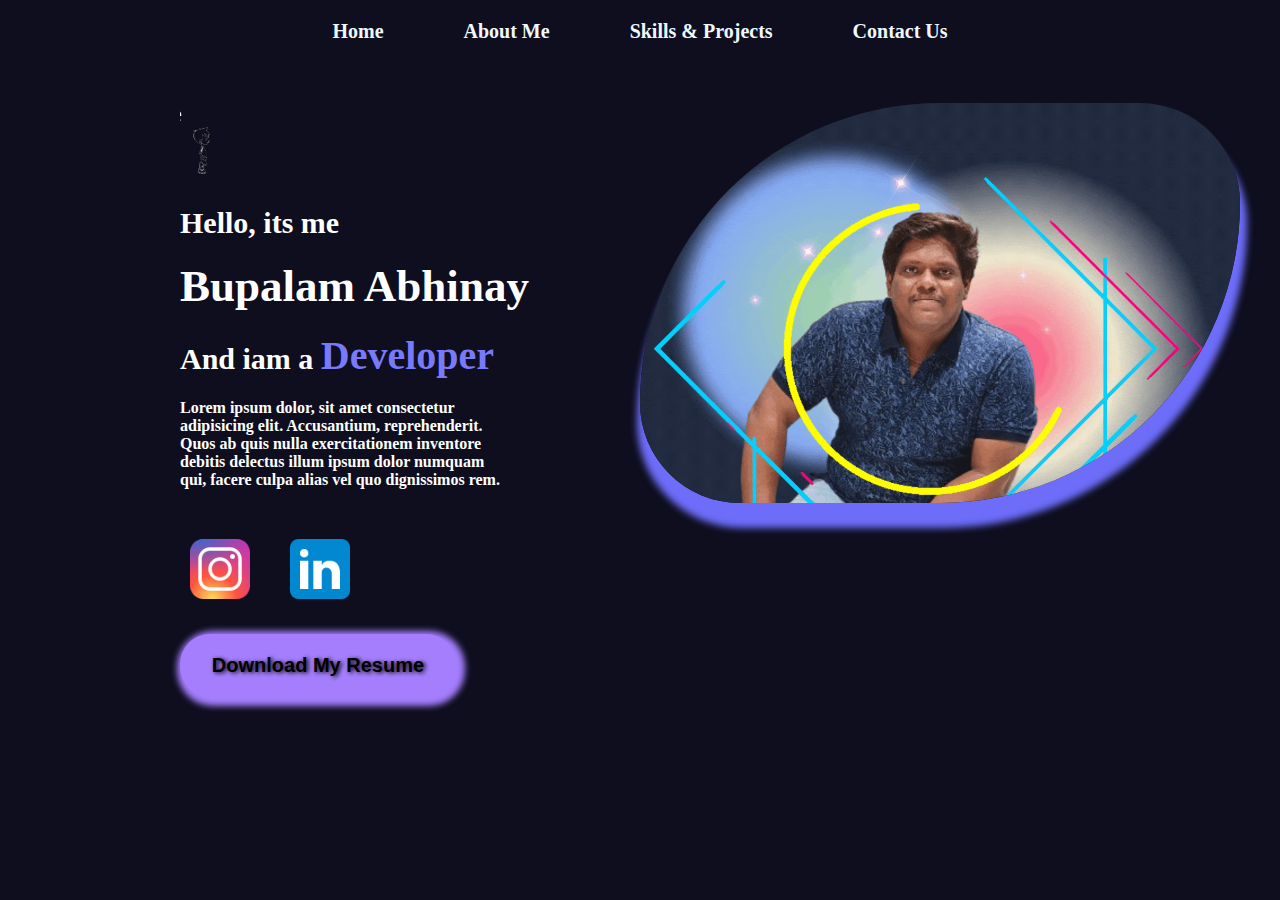
<file: index.html>
<!DOCTYPE html>
<html lang="en">
<head>
    <meta charset="UTF-8">
    <meta name="viewport" content="width=device-width, initial-scale=1.0">
    <link rel="stylesheet" href="./style.css">
    <title>Bupalam_ABhinay_PFWB</title>
</head>
<body>

    <header>

       
        <nav>

            <ul>
                <li><a href="./index.html" target="_blank">Home</a></li>
                <li><a href="./About_me.html" target="_blank">About Me</a></li>
                <li><a href="./Skills_&_Projects.html" target="_blank">Skills & Projects</a></li>
                <li><a href="./contact_us.html" target="_blank">Contact Us</a></li>
            </ul>

        </nav>
    </header>

    <section>

        <div class="page1_matter">
            <p>
                <marquee behavior="scroll" direction="right"> <span>Happy  to  see  you here <br> Welcome to my page</span> <img  src="./images1/83520a8b627798857bdf91e8662904ac.gif"  alt=""> </marquee>


                <h1>
                    Hello, its me 
                </h1>
                <h2>
                    Bupalam Abhinay
                </h2>

                <h3>
                    And iam a <Span>Developer</Span>
                </h3>

                <h4>Lorem ipsum dolor, sit amet consectetur adipisicing elit. Accusantium, reprehenderit. Quos ab quis nulla exercitationem 
                    inventore debitis delectus illum ipsum dolor numquam qui, facere culpa alias vel quo dignissimos rem.</h4>
            </p>

            <div class="icons">

             <a href= "https://www.instagram.com/bupalam_abhinay/"  target="_blank"> <img src="./images1/icons/icons8-instagram-96.png" alt=""></a>  
              <a href="https://www.linkedin.com/in/bupalam-abhinay-0202531aa/" target="_blank"> <img src="./images1/icons/icons8-linkedin-96.png" alt=""> </a>  

            </div>

            <div class="download">
                <a href="./pdf/Bupalam Abhinay_5_C.pdf" target="_blank"><button>Download My Resume </button></a>
            </div> 
        

        </div>
        <div class="page1_rightimage1">
          <a href="./About_me.html" target="_blank"><img src="./images/Untitled design.gif" alt=""></a> 

        </div>

    </section>

</body>

</html>
</file>
<file: style.css>
*{
    margin: 0;
    padding: 0;
    color:white;
    font-size: 20px;
    list-style: none;
    
}

body{
    background-color:rgba(1, 1, 19, 0.948);



        img{
            height: 50px;
           
        }

       
     
}



header{

    
    
    nav{
               
        margin-top: 1rem;
        
        
        ul{
            display: flex;
            gap:4rem;
            justify-content:center;
            margin: auto;
            margin-top: 1rem;
           
            
            li{
                
                a{
                text-decoration: none;
                color: aliceblue;
                font-weight: 600;
                }

                a:hover{
                    cursor: pointer;
                    color: rgb(187, 160, 251);
                }
            }

           
        }

        
    }

}

section{

    display: grid;
    grid-template-columns:50% 50%;
    margin-top: 3rem;

   .page1_rightimage1{


    img {

    height: 400px;
    width: auto;
    border-radius:300px 100px;
    box-shadow:2px 20px 7px 5px rgb(109, 109, 250) ;

    }

   }

   .page1_matter{

    display: flex;
    flex-direction: column;
    gap:1rem;
    margin-left:9rem;
    

    h1{
        font-size: 30px;
    }

    h2{
        font-size: 45px;

    }

    h3{
        font-size: 30px;
        span{
            color:rgb(121, 121, 251);
            font-size: 40px;
        }
    }

    h4{
        font-size: 16px;
        max-width: 70%;
    }


   }

   .icons{
     display: flex;
     gap: 1rem;   

        img{

            height: 80px;

        }

   }

   .download{

    margin-bottom: 1rem;

    a{

        
       
    button {

        font-size: 20px;
        color: black;
        padding:1rem;
        border-radius: 30px;
        width: 60%;
        background-color: rgb(164, 126, 253);
        box-shadow:3px 3px 6px 6px  rgb(164, 126, 253);
        border: none;
        cursor: pointer;
        text-shadow:2px 1px 4px black ;
        font-weight:600;
        

    }

    button:hover{
        
        text-decoration: underline;
    }
}


   }

    
}

/* SKills & Project */

/*Skills*/

.Backbutton{
    display: flex;
    font-size: 20px;
    padding:1rem;
    

    a{
    text-decoration:none;
    position:fixed;
    
    }
    a:hover{

        color: rgb(131, 246, 246);

    }
}

.skills_project_page{

    border: 1px solid rgba(255, 255,255, 0.18);
             box-shadow: 0px 5px 20px rgba(257, 228,237, 0.37);
             border-radius: 10px;
             margin: 1rem;
             padding: 0.3rem;


}
.skills_images{
    text-align: center;

    h1{

        text-align: center;
        text-decoration: underline;
        font-size: 30px;
        font-weight: 600;
        
    }
}
.headingskills{

    display: grid;
    grid-template-columns: repeat(auto-fit, minmax(200px,1fr));
    margin: 1rem;
    justify-content:center;
    
}

 .headingskills .HTML,.CSS ,.JS{

      img{
        height: 150px;

      }
       transform-style: preserve-3d;
       position: relative;
       text-align: center;
       animation: reding 5s infinite;
       transition: transform 0.9s;

       }

       @keyframes reding {
          
        0% {
            transform: rotateY(0deg);
        }
 
        50% {

            transform: rotateY(180deg);

        }
    
        100% {
            transform: rotateY(360deg);
        }


       }

       .headingskills .HR {

        img{
            height: 150px;
        }

       }
     
      /* .HTML:hover,.CSS:hover,.JS:hover {

        transform: rotateY(180deg);

       }*/
       

       .imagehtml, .skeleton , .imagecss,.PRESENTATIONcss,.imageJS ,.IMAGEJS2{ 

        height: 100%;
        width: 100%;
        position: absolute;
        backface-visibility: hidden;

   }

   .skeleton,.PRESENTATIONcss,.IMAGEJS2{

    transform: rotateY(180deg);
   }

   
/*Projects*/

.projects_Page_skills{

             border: 1px solid rgba(255, 255,255, 0.18);
             box-shadow: 0px 5px 20px rgba(257, 228,237, 0.37);
             border-radius: 10px;
             margin: 1rem;

    

    .projects_HTML_CSS{

        width: 90%;
        margin:auto;

        
        
        display: flex;
        flex-direction: column;
        gap:2rem;
        padding:1rem;

        h1{

            text-align: center;
            text-decoration: underline;
            font-size: 25px;
            font-weight: 600;
            
        }

       

        video{

            border-radius: 25px;
        }


        .project_heading{

            text-align: center;
            display: flex;
            justify-content: center;
        }

        div {

            display: flex;
            gap:2rem; 

        }

        .gym_time{

             display: flex;
             flex-direction: column;
             gap:2rem;
             border: 1px solid rgba(255, 255,255, 0.18);
             box-shadow:1px 2px 3px 4px ;
             padding:2rem;
             border-radius: 60px;
             background-color: rgb(40, 39, 39);
             

            
        }

        .furniture{
            display: flex;
            flex-direction: column;
            border: 1px solid rgba(255, 255,255, 0.18);
            box-shadow:1px 2px 3px 4px ;
             padding:1.5rem;
             border-radius: 60px;
             background-color: rgb(40, 39, 39);

             }

        .RESTAURANT{

            p{
                color:rgb(250, 247, 247);
                
             }


            display: flex;
            flex-direction: column;
            border: 1px solid rgba(255, 255,255, 0.18);
             box-shadow:1px 2px 3px 4px ;
             padding:1.5rem;
             border-radius: 60px;
             background-color: rgb(40, 39, 39);
             background-size:cover;
        }

        
        
           
        }

        .Clone_projects{

           h1{ text-align: center;
            text-decoration: underline;
            font-size: 25px;
            font-weight: 600;
            }

             display: flex;
             flex-direction: column;
             width: 90%;
             margin:auto;
             margin-top: 1rem;
             gap:1rem;
             margin-bottom: 1rem;

            img{
                height: 300px;
                width:50px;
                border-radius: 30px;
                transition: width 2s;
            }

            img:hover{

                cursor: pointer;
                width:600px;
            }
        }






    }
</file>
